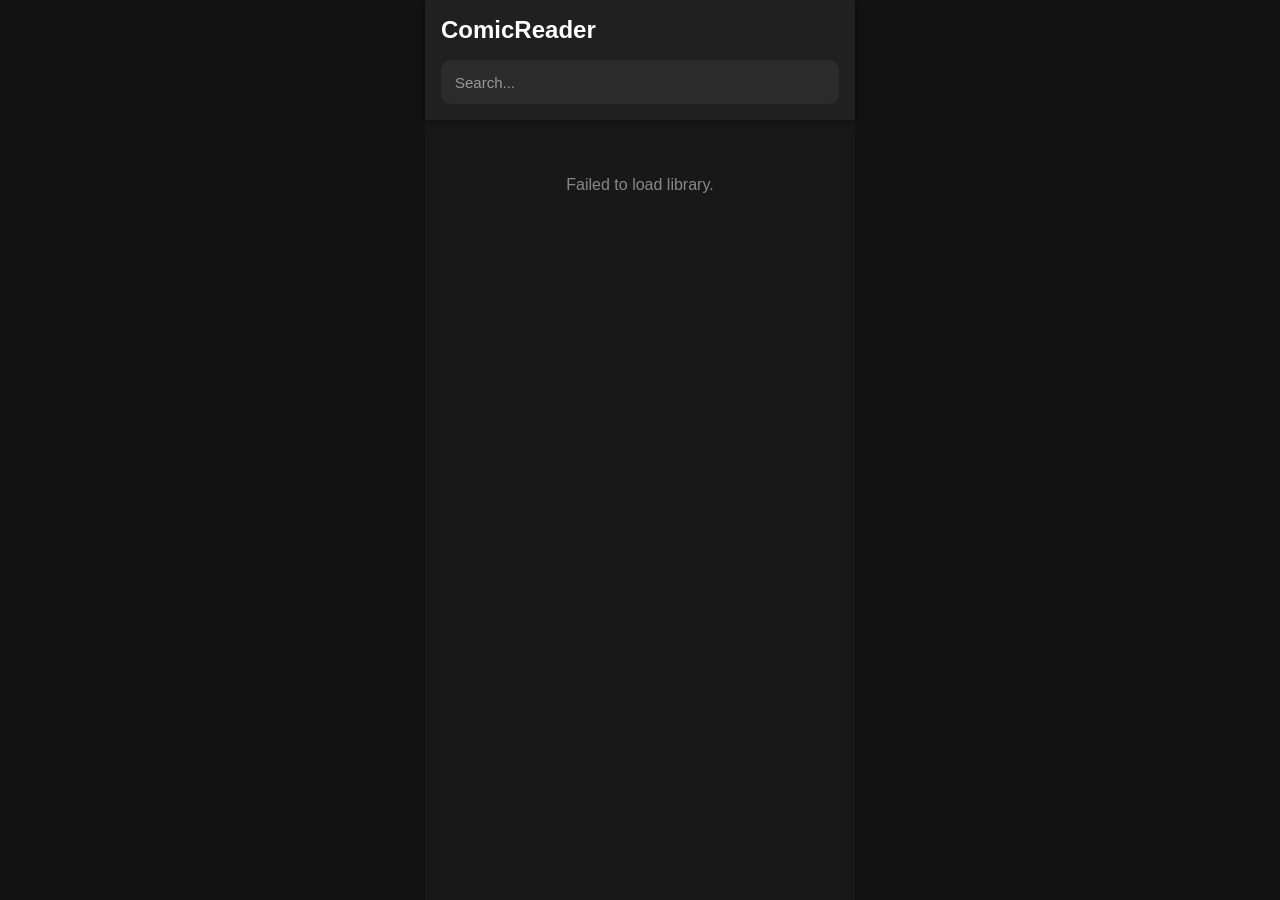
<file: index.html>
<!DOCTYPE html>
<html lang="en">

<head>

    <meta charset="UTF-8">

    <meta name="viewport"
        content="width=device-width, initial-scale=1.0">

    <title>ComicReader</title>

    <link rel="stylesheet"
        href="assets/css/main.css">

</head>

<body>

    <div class="app">

        <header class="header">

            <h1 class="logo">
                ComicReader
            </h1>

            <input
                id="searchBox"
                class="search"
                type="text"
                placeholder="Search...">

        </header>

        <main id="library">

            <div class="loading">

                Loading Library...

            </div>

        </main>

    </div>

    <script src="assets/js/api.js"></script>

    <script src="assets/js/library.js"></script>

</body>

</html>
</file>
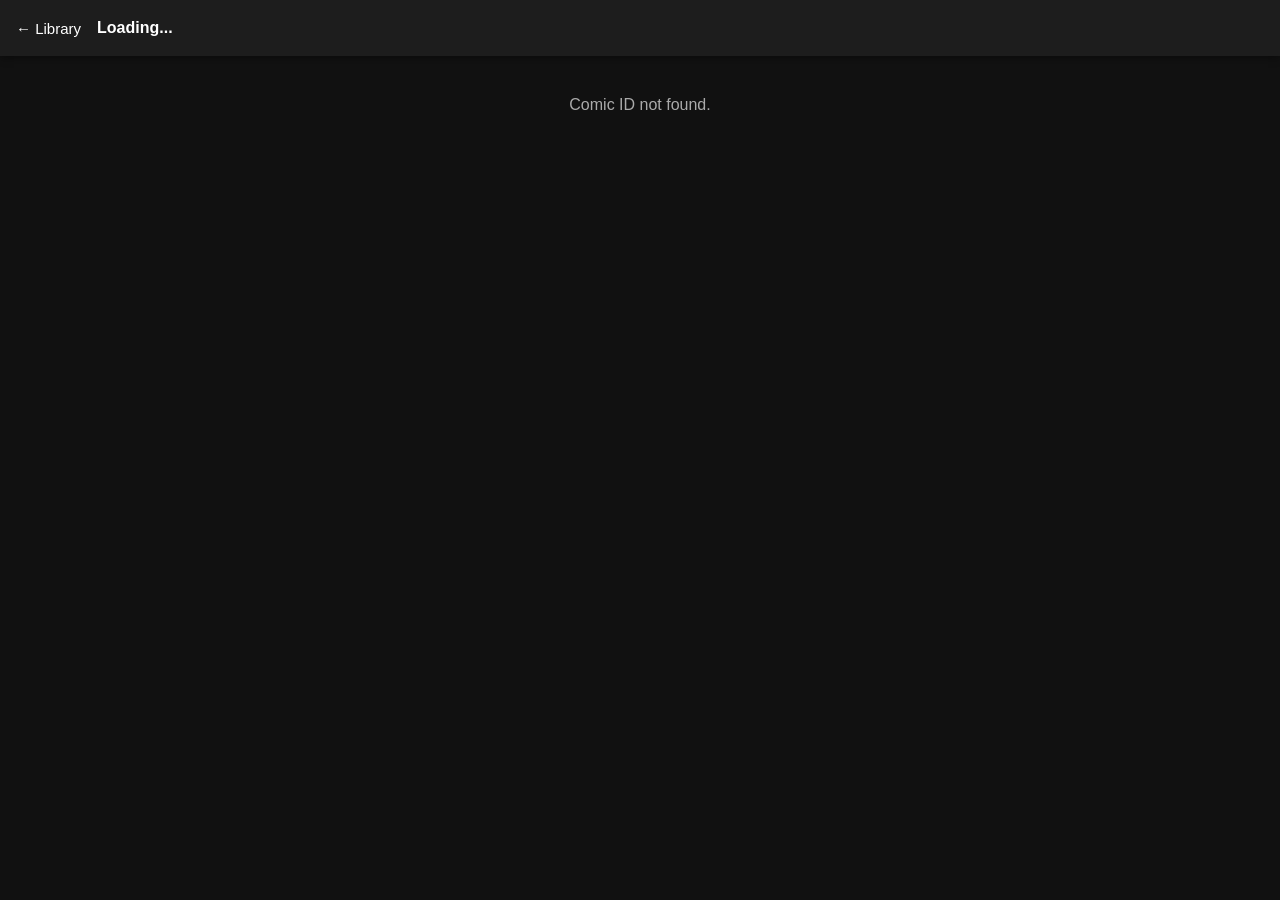
<file: reader.html>
<!DOCTYPE html>
<html lang="en">

<head>

    <meta charset="UTF-8">

    <meta
        name="viewport"
        content="width=device-width, initial-scale=1.0">

    <title>ComicReader</title>

    <link
        rel="stylesheet"
        href="assets/css/reader.css">

</head>

<body>

    <header id="topbar">

        <button id="backButton">
            ← Library
        </button>

        <span id="comicTitle">
            Loading...
        </span>

    </header>

    <main id="reader">

        <div id="loading">

            Loading Comic...

        </div>

    </main>

    <script src="assets/js/jszip.min.js"></script>

    <script src="assets/js/api.js"></script>

    <script src="assets/js/reader.js"></script>

</body>

</html>
</file>
<file: assets/css/main.css>
*{
    margin:0;
    padding:0;
    box-sizing:border-box;
}

html{

    font-size:16px;

}

body{

    background:#121212;

    color:#ffffff;

    font-family:
        Segoe UI,
        Roboto,
        Arial,
        sans-serif;

    display:flex;

    justify-content:center;

    min-height:100vh;

}

.app{

    width:100%;

    max-width:430px;

    min-height:100vh;

    background:#181818;

}

.header{

    position:sticky;

    top:0;

    z-index:100;

    background:#202020;

    padding:16px;

    box-shadow:
        0 2px 8px
        rgba(0,0,0,.35);

}

.logo{

    font-size:24px;

    font-weight:700;

    margin-bottom:16px;

}

.search{

    width:100%;

    height:44px;

    border:none;

    outline:none;

    border-radius:10px;

    padding:0 14px;

    background:#2b2b2b;

    color:white;

    font-size:15px;

}

.search::placeholder{

    color:#999;

}

#library{

    padding:16px;

    display:grid;

    grid-template-columns:
        repeat(3,1fr);

    gap:14px;

}

.loading{

    grid-column:1/-1;

    text-align:center;

    padding:40px;

    color:#888;

}

.card{

    cursor:pointer;

}

.cover{

    width:100%;

    aspect-ratio:7/10;

    object-fit:cover;

    border-radius:10px;

    display:block;

    background:#2a2a2a;

}

.title{

    margin-top:8px;

    font-size:13px;

    line-height:18px;

    overflow:hidden;

    display:-webkit-box;

    -webkit-box-orient:vertical;

    -webkit-line-clamp:2;

}

@media (max-width:360px){

    #library{

        grid-template-columns:
            repeat(2,1fr);

    }

}
</file>
<file: assets/css/reader.css>
*{
    margin:0;
    padding:0;
    box-sizing:border-box;
}

html{

    font-size:16px;

}

body{

    background:#111;

    color:white;

    font-family:
        Segoe UI,
        Arial,
        sans-serif;

}

#topbar{

    position:sticky;

    top:0;

    z-index:999;

    height:56px;

    background:#1d1d1d;

    display:flex;

    align-items:center;

    gap:16px;

    padding:0 16px;

    box-shadow:
        0 2px 8px
        rgba(0,0,0,.4);

}

#backButton{

    border:none;

    background:none;

    color:white;

    font-size:15px;

    cursor:pointer;

}

#comicTitle{

    white-space:nowrap;

    overflow:hidden;

    text-overflow:ellipsis;

    font-weight:600;

}

#reader{

    max-width:900px;

    margin:auto;

    display:flex;

    flex-direction:column;

}

.page{

    width:100%;

    display:block;

}

.page img{

    width:100%;

    display:block;

}

#loading{

    text-align:center;

    padding:40px;

    color:#aaa;

}
</file>
